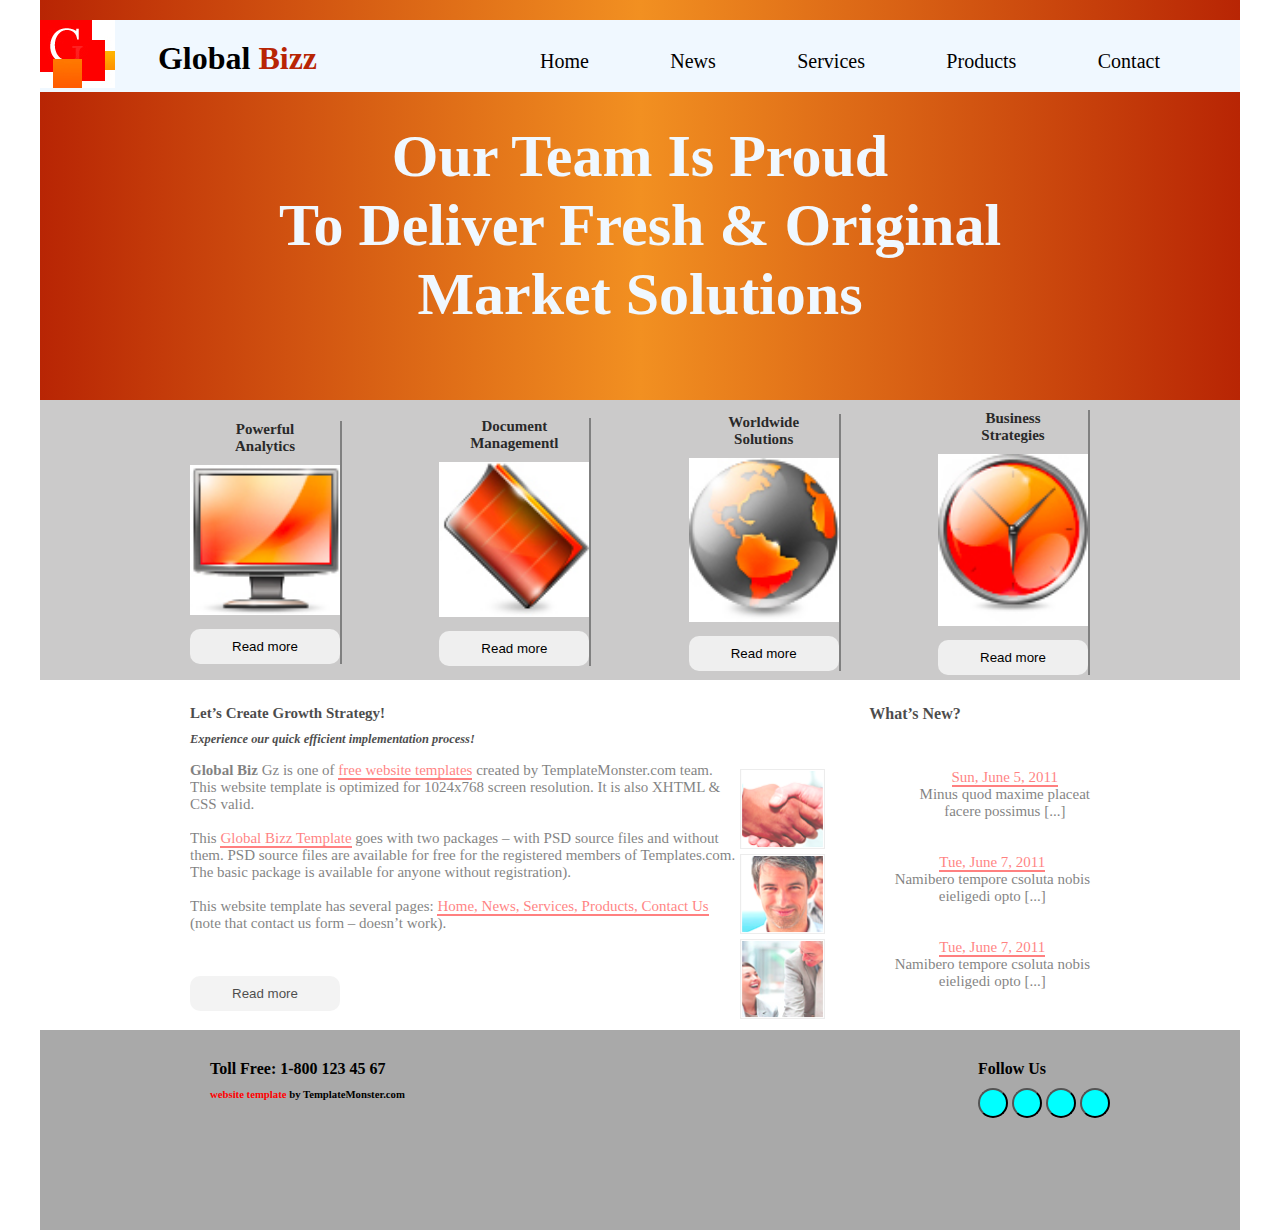
<file: index.html>
<!DOCTYPE html>
<html lang="en">
<head>
    <meta charset="UTF-8">
    <meta http-equiv="X-UA-Compatible" content="IE=edge">
    <meta name="viewport" content="width=device-width, initial-scale=1.0">
    <title>Document</title>
    <link rel="stylesheet" href="./stayli.css">
    <link rel="stylesheet" href="https://cdnjs.cloudflare.com/ajax/libs/font-awesome/6.2.1/css/all.min.css" integrity="sha512-MV7K8+y+gLIBoVD59lQIYicR65iaqukzvf/nwasF0nqhPay5w/9lJmVM2hMDcnK1OnMGCdVK+iQrJ7lzPJQd1w==" crossorigin="anonymous" referrerpolicy="no-referrer" />
</head>
<body>
    <header>
        <div class="container">
            <div class="katta">

                <div class="a">
                    <img src="./image/Layer 11.jpg" alt="">
                </div>
                <div class="b"><h1><B>Global <span style="color:#b82504">Bizz</span> </B></h1>
                </div>
                <div class="d">
                    <ul>
                        <li><a href="#"> Home </a></li>
                        <li><a href="#"> News </a></li>
                        <li><a href="#"> Services</a></li>
                        <li><a href="#"> Products </a></li>
                        <li><a href="#">Contact</a></li>
                                                                       
                    </ul> 
                </div>
            </div>
            <h1 id="bir">Our Team Is Proud <br>
                To Deliver Fresh & Original <br>
                Market Solutions</h1>
        </div>
    </header>
    <main>
        <div class="container">
            <div class="katta">
                <div class="a">
                    <h3>Powerful <br>
                        Analytics</h3>
                        <img src="./image/Layer 20.jpg" alt=""><br>
                        <button>Read more</button>
                </div>
                <div class="a">
                    <h3> Document
                       <br> Managementl 
                        </h3>
                        <img src="./image/Layer 21.jpg" alt=""><br>
                        <button>Read more</button>
                </div>
                <div class="a">
                    <h3>Worldwide<br>
                        Solutions 
                        </h3>
                        <img src="./image/Layer 22.jpg" alt=""><br>
                        <button>Read more</button>
                </div>
                <div class="a">
                    <h3>Business <br>
                        Strategies 
                        </h3>
                        <img src="./image/Group 9.jpg" alt=""> <br>
                        <button>Read more</button>
                </div>
               
            </div>
            <div class="div">
                <div class="k">
                    <h4> <b>Let’s Create Growth Strategy!</b></h4>
                    <h5> <i>Experience our quick efficient implementation process!</i>
                        </h5>
                    <p>  <b style="color: black";>Global Biz </b>Gz is one of <span style="color: red;">free website templates</span> created by TemplateMonster.com team. This website template is optimized for 1024x768 screen resolution. It is also XHTML & CSS valid. <br><br>

                        This <span style="color:red">Global Bizz Template</span> goes with two packages – with PSD source files and without them. PSD source files are available for free for the registered members of Templates.com. The basic package is available for anyone without registration).<br><br>
                        
                        This website template has several pages: <span style="color:red;">Home, News, Services, Products, Contact Us</span>  (note that contact us form – doesn’t work).</p><br><br>
                        <button>Read more</button>

                </div>
                <div class="l">
                    <h4>What’s New?</h4>  <br> <br>
                      <div class="f">
                        <img src="./image/Layer 28.png" alt="">
                            <p> <span>Sun, June 5, 2011</span> <br>
                                Minus quod maxime placeat <br>facere possimus  [...]</p>
                        </div>
                        <div class="f">
                            <img src="./image/Layer 30.png" alt="">
                                <p> <span>Tue, June 7, 2011</span><br>
                                    Namibero tempore csoluta nobis <br>eieligedi opto  [...]</p>
                            </div>
                        <div class="f">
                            <img src="./image/Layer 32.jpg" alt="">
                                <p> <span>Tue, June 7, 2011</span>
                                    <br>
                                    Namibero tempore csoluta nobis<br> eieligedi opto  [...]</p>
                            </div>
                    </div>

                </div>
            </div>
        </div>
    </main>
    <footer>
        <div class="container">
            <div class="katta">
                <div class="a">
                    <h4>Toll Free: 1-800 123 45 67</h4>
                   <h6><span style="color: red;">website template</span> by TemplateMonster.com </h6> 
                </div> 
               <div class="b">
                <h4>Follow Us</h4> 
                           
                <button><i class="fa-solid fa-f"></i></button>
                <button><i class="fa-duotone fa-inbox"></i></button>
                <button><i class="fa-brands fa-twitter"></i></button>
                <button><i class="fa-sharp fa-solid fa-globe"></i></button>
               
               </div>
                    

               
 
 
                
            </div>
        </div>
    </footer>
</body>
</html>
</file>
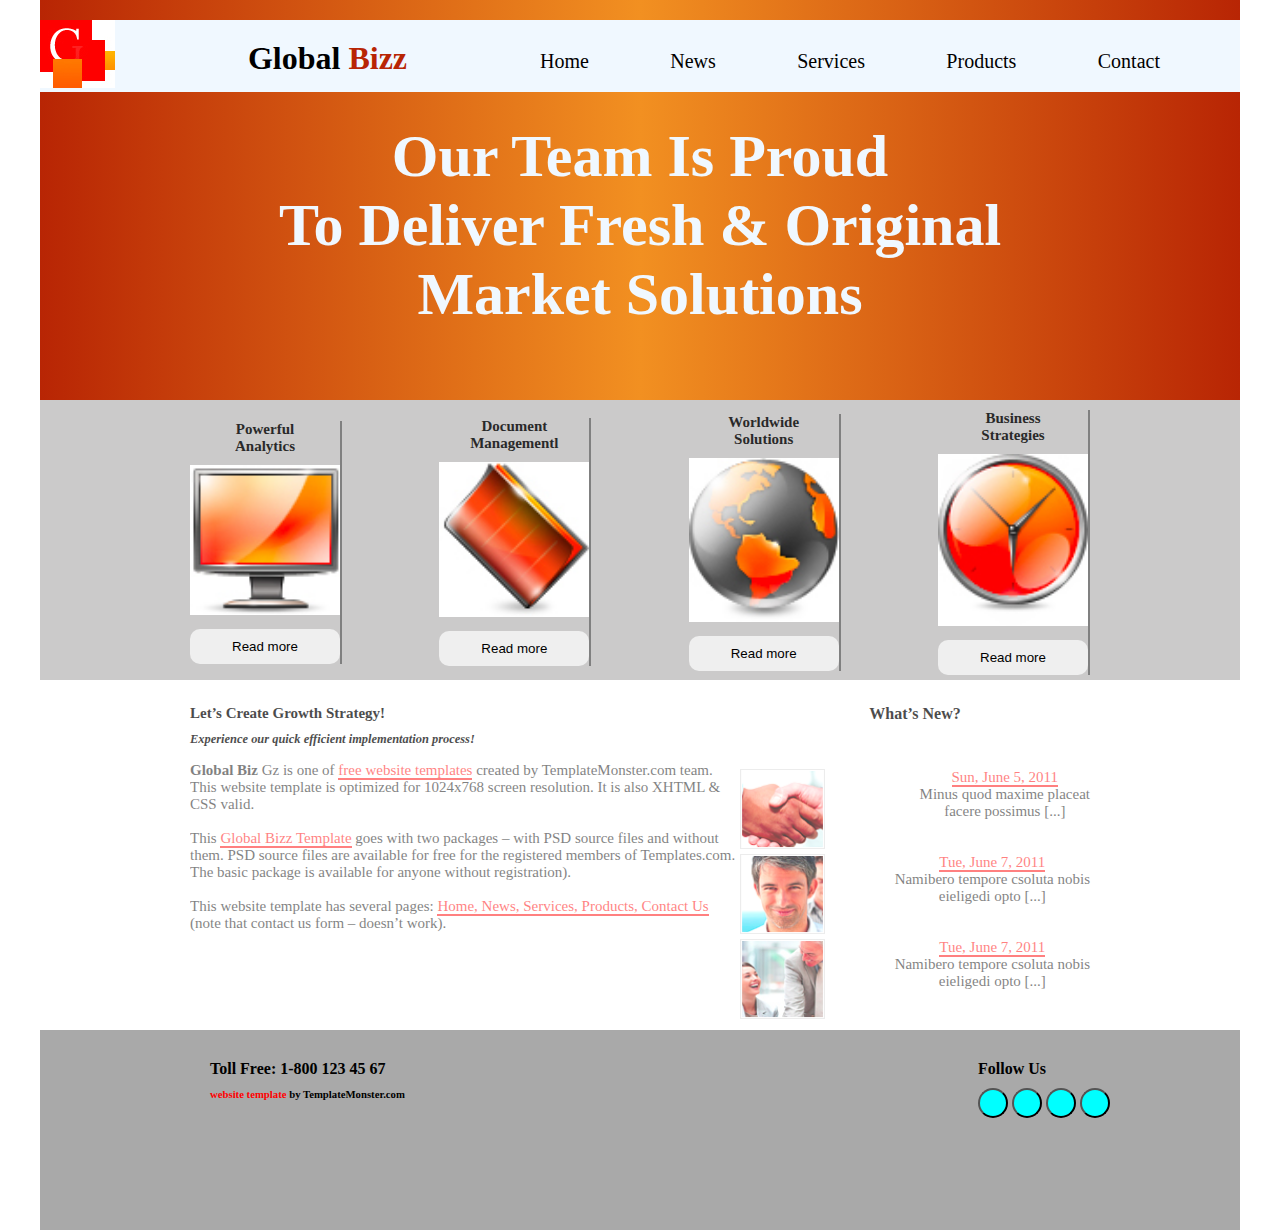
<file: рapka/index.html>
<!DOCTYPE html>
<html lang="en">
<head>
    <meta charset="UTF-8">
    <meta http-equiv="X-UA-Compatible" content="IE=edge">
    <meta name="viewport" content="width=device-width, initial-scale=1.0">
    <title>Document</title>
    <link rel="stylesheet" href="./stayli.css">
    <link rel="stylesheet" href="https://cdnjs.cloudflare.com/ajax/libs/font-awesome/6.2.1/css/all.min.css" integrity="sha512-MV7K8+y+gLIBoVD59lQIYicR65iaqukzvf/nwasF0nqhPay5w/9lJmVM2hMDcnK1OnMGCdVK+iQrJ7lzPJQd1w==" crossorigin="anonymous" referrerpolicy="no-referrer" />
</head>
<body>
    <header>
    <div class="container">
    <div class="katta">

    <div class="a">
        <img src="./image/Layer 11.jpg" alt="">
    </div>
    <div class="b"><h1><B>Global <span style="color:#b82504">Bizz</span> </B></h1>
    </div>
    <div class="d">
        <i class="fa fa-bars" aria-hidden="true"></i>
        <ul>
            <li><a href="#"> Home </a></li>
            <li><a href="#"> News </a></li>
            <li><a href="#"> Services</a></li>
            <li><a href="#"> Products </a></li>
            <li><a href="#">Contact</a></li>
                                                            
        </ul> 
    </div>
    </div>
    <h1 id="bir">Our Team Is Proud <br>
    To Deliver Fresh & Original <br>
    Market Solutions</h1>
    </div>
    </header>
    <main>
    <div class="container">
    <div class="katta">
    <div class="a">
        <h3>Powerful <br>
            Analytics</h3>
            <img src="./image/Layer 20.jpg" alt=""><br>
            <button>Read more</button>
    </div>
    <div class="a">
        <h3> Document
            <br> Managementl 
            </h3>
            <img src="./image/Layer 21.jpg" alt=""><br>
            <button>Read more</button>
    </div>
    <div class="a">
        <h3>Worldwide<br>
            Solutions 
            </h3>
            <img src="./image/Layer 22.jpg" alt=""><br>
            <button>Read more</button>
    </div>
    <div class="a">
        <h3>Business <br>
            Strategies 
            </h3>
            <img src="./image/Group 9.jpg" alt=""> <br>
            <button>Read more</button>
    </div>

    </div>
    <div class="div">
    <div class="k">
        <h4> <b>Let’s Create Growth Strategy!</b></h4>
        <h5> <i>Experience our quick efficient implementation process!</i>
            </h5>
        <p>  <b style="color: black";>Global Biz </b>Gz is one of <span style="color: red;">free website templates</span> created by TemplateMonster.com team. This website template is optimized for 1024x768 screen resolution. It is also XHTML & CSS valid. <br><br>

            This <span style="color:red">Global Bizz Template</span> goes with two packages – with PSD source files and without them. PSD source files are available for free for the registered members of Templates.com. The basic package is available for anyone without registration).<br><br>
            
            This website template has several pages: <span style="color:red;">Home, News, Services, Products, Contact Us</span>  (note that contact us form – doesn’t work).</p><br><br>
            <!-- <button>Read more</button> -->

    </div>
    <div class="l">
        <h4>What’s New?</h4>  <br> <br>
            <div class="f">
            <img src="./image/Layer 28.png" alt="">
                <p> <span>Sun, June 5, 2011</span> <br>
                    Minus quod maxime placeat <br>facere possimus  [...]</p>
            </div>
            <div class="f">
                <img src="./image/Layer 30.png" alt="">
                    <p> <span>Tue, June 7, 2011</span><br>
                        Namibero tempore csoluta nobis <br>eieligedi opto  [...]</p>
                </div>
            <div class="f">
                <img src="./image/Layer 32.jpg" alt="">
                    <p> <span>Tue, June 7, 2011</span>
                        <br>
                        Namibero tempore csoluta nobis<br> eieligedi opto  [...]</p>
                </div>
        </div>

    </div>
    </div>
    </div>
    </main>
    <footer>
    <div class="container">
    <div class="katta">
    <div class="a">
        <h4>Toll Free: 1-800 123 45 67</h4>
        <h6><span style="color: red;">website template</span> by TemplateMonster.com </h6> 
    </div> 
    <div class="b">
    <h4>Follow Us</h4> 
                
    <button><i class="fa-solid fa-f"></i></button>
    <button><i class="fa-duotone fa-inbox"></i></button>
    <button><i class="fa-brands fa-twitter"></i></button>
    <button><i class="fa-sharp fa-solid fa-globe"></i></button>

    </div>
        





    </div>
    </div>
    </footer>
    </body>
    </html>
</file>
<file: stayli.css>
*{
    margin: 0px;
    padding: 0px;
    text-decoration: none;
    list-style: none;
    box-sizing: border-box;
}
header{
    max-width: 1200px;
    margin: 0 auto;
    background: linear-gradient(to right, #b82504,#f29021,#b82504);
    height: 400px;;
    padding-top: 20px;
}
header.container{
    max-width: 900px;
    margin: 0 auto;
}
header .katta{
    display: flex;
    justify-content: space-between;
    width: 400px;
    background-color: aliceblue;
    width: 1200px;
    
}
header .katta ul{
    display: flex;
    justify-content: space-between;
    width: 700px;
    margin-top: 30px;
    margin-left: 180px;
  
}
header h1{
    margin-top: 20px;
}
header ul li a{
    color: black;
    font-size: 20px;
    text-align: center;
    margin-right: 80px;
}
header ul li a:hover{
    color: #b82504;
}
header #bir{
    color: aliceblue;
    text-align: center;
    margin-top: 30px;
    font-size: 60px;
}
main {
    max-width: 1200px;
    margin: 0 auto;
    background-color: rgb(203, 202, 202);
    width: 1200px;
    height: 280px;
    padding-top: 10px;
    margin-bottom: 350px;
}
main .container{
    max-width: 900px;
    margin: 0 auto;
   
}
main .katta{
    display: flex;
    justify-content: space-between;
    width: 900px;
   align-items: center;
   

}
main h3{
    color: black;
    font-size: 15px;
    opacity: 0.8;
   padding-bottom: 10px;
   text-align: center;
   
}
main img {
    width: 150px;
    
   
}
main button{
    text-align: center;
    align-items: center;
    padding: 10px;
    width: 150px;
    border-radius: 10px;
    border:rgb(203, 202, 202);
    margin-top:10px;
}
main .a{
    border-right: 2px solid gray; 
 
}
main .div{
    display: flex;
    padding-top: 30px;
}
main .k{
    width: 600px;
}
main .l{
    width: 350px;
    text-align: center;
    opacity: 0.7;
    
}

main .f{
    display: flex; 
    justify-content: space-between;
    width: 350px;
   
}
main .k, h4 {
    padding-bottom: 10px;
}
main .k, h5{
    padding-bottom: 15px;
} 
main .k, p{
    font-size: 15px;
    opacity: 0.7;
}
main span{
    border-bottom: 2px solid red;
    color: red;
}
main .f img {
    width: 85px;
    height: 85px;
    padding-bottom: 5px ;
}

footer{
    max-width: 1200px;
    margin: 0 auto;
    background-color: darkgrey;
    height: 200px;
      
   }
footer .container{
    max-width: 900px;
    margin: 0 auto;
    margin-left: 170px;
}
footer .katta{
    display: flex;
    justify-content: space-between;
    padding-top: 30px;
}
footer button{
    background-color:aqua;
    border-radius: 50%;
    width: 30px;
    height: 30px;
}
</file>
<file: рapka/stayli.css>
*{
    margin: 0px;
    padding: 0px;
    text-decoration: none;
    list-style: none;
    box-sizing: border-box;
}
header{
    max-width: 1200px;
    margin: 0 auto;
    background: linear-gradient(to right, #b82504,#f29021,#b82504);
    height: 400px;;
    padding-top: 20px;
}
header.container{
    max-width: 900px;
    margin: 0 auto;
}
header .katta{
    display: flex;
    justify-content: space-between;
    width: 400px;
    background-color: aliceblue;
    width: 1200px;
    
}
header .katta ul{
    display: flex;
    justify-content: space-between;
    width: 700px;
    margin-top: 30px;
    /* margin-left: 180px; */
  
}
header h1{
    margin-top: 20px;
}
header ul li a{
    color: black;
    font-size: 20px;
    text-align: center;
    margin-right: 80px;
}
header ul li a:hover{
    color: #b82504;
}
header #bir{
    color: aliceblue;
    text-align: center;
    margin-top: 30px;
    font-size: 60px;
}
main {
    max-width: 1200px;
    margin: 0 auto;
    background-color: rgb(203, 202, 202);
    width: 1200px;
    height: 280px;
    padding-top: 10px;
    margin-bottom: 350px;
}
main .container{
    max-width: 900px;
    margin: 0 auto;
   
}
main .katta{
    display: flex;
    justify-content: space-between;
    width: 900px;
   align-items: center;
   

}
main h3{
    color: black;
    font-size: 15px;
    opacity: 0.8;
   padding-bottom: 10px;
   text-align: center;
   
}
main img {
    width: 150px;
    
   
}
main button{
    text-align: center;
    align-items: center;
    padding: 10px;
    width: 150px;
    border-radius: 10px;
    border:rgb(203, 202, 202);
    margin-top:10px;
}
main .a{
    border-right: 2px solid gray; 
 
}
main .div{
    display: flex;
    padding-top: 30px;
}
main .k{
    width: 600px;
}
main .l{
    width: 350px;
    text-align: center;
    opacity: 0.7;
    
}

main .f{
    display: flex; 
    justify-content: space-between;
    width: 350px;
   
}
main .k, h4 {
    padding-bottom: 10px;
}
main .k, h5{
    padding-bottom: 15px;
} 
main .k, p{
    font-size: 15px;
    opacity: 0.7;
}
main span{
    border-bottom: 2px solid red;
    color: red;
}
main .f img {
    width: 85px;
    height: 85px;
    padding-bottom: 5px ;
}

footer{
    max-width: 1200px;
    margin: 0 auto;
    background-color: darkgrey;
    height: 200px;
      
   }
footer .container{
    max-width: 900px;
    margin: 0 auto;
    margin-left: 170px;
}
footer .katta{
    display: flex;
    justify-content: space-between;
    padding-top: 30px;
}
footer button{
    background-color:aqua;
    border-radius: 50%;
    width: 30px;
    height: 30px;
}
/* respone beramiz */
@media(max-width: 991px){
    header {
        max-width: 800px;
        height: 300px;
                
    }
    header h1{
        font-size: 20px;
    }
 header .katta{
    background-color: aliceblue;
    width: 800px;
  

}
header .katta ul{
display: flex;
justify-content: space-between;
width: 620px;
}
header #bir{
    font-size: 30px;
}
main{
    max-width: 800px;
}
main .container{
    max-width: 800px;
}
main .katta{
    max-width: 800px;
}
main .a{
    max-width: 150px;
}
footer{
    max-width: 800px;
}
}
@media(max-width: 768px){
    header {
        max-width:660px;
        height: 300px;
                
    }
    header h1{
        font-size: 30px;
    }
 header .katta{
    background-color: aliceblue;
    width: 660px;
  

}
header .katta ul{
    
display: none;

}
header i{
    font-size: 50px;
    text-align: center;
    margin-right: 50px;
}

header #bir{
    font-size: 40px;
}
main{
    max-width: 660px;
}
main .container{
    max-width: 660px;
}
main .katta{
    max-width: 660px;
}
main .a{
    max-width: 90px;
    font-size: 20px;
    padding-bottom: 80px;
}
main img{
    width: 110px;
    height: 70px;
    padding-right: 40px;
}
main button{
    width: 60px;
    height: 40px;
    font-size: 10px;
}
footer{
    max-width: 660px;
    padding-top: 30px;
    padding-right: 100px;
}

}
@media(max-width: 576px){
    header {
        max-width:576px;
        height: 450px;
        padding-bottom: 50px;
                
    }
    header h1{
        font-size: 30px;
    }
 header .katta{
    background-color: aliceblue;
    width: 576px;
  

}
header .katta ul{
    
display: none;

}
header i{
    font-size: 50px;
    text-align: center;
    margin-right: 50px;
}

header #bir{
    font-size: 40px;
}
main{
    max-width: 576px;
    height: 700px;
    padding-top: 50px;
}
main .container{
    max-width: 576px;
}
main .katta {
    max-width: 100%;
    height: 500px;
    margin-top: 50px;
    /* display: flex;
    flex-direction: column; */
    display: grid;
    grid-template-columns: repeat(2,1fr);
    grid-template-rows: 100px;
    gap:10px;
   
   
  
}
main .a{
    max-width: 250px;
    height: 460px;
    margin-top: 100px;
   
}
main img{
    width: 250px;
    height: 200px;
    padding-right: 40px;
    padding-bottom: 20px;
   
}
main h3{
    font-size: 20px;
    margin-top: 50px;
}
main button{
    width: 90px;
    height: 40px;
    font-size: 10px;
       padding-top: 10px;
       margin-bottom: 50px;
       align-items: center;
       margin-left: 50px;
    
}
main .div{
   
    display:flex;
    flex-direction: column;
    /* grid-template-columns: repeat(2,1fr);
    grid-template-rows: 100px;
    gap:10px; */
    padding-top: 120px;
    padding-bottom: 50px;
    height: 500px;
   
  
}
main .div img{
    width: 200px;
    height: 200px;
}
footer{
    max-width: 576px;
    height: 500px;
    padding-top: 30px;
    padding-right: 100px;
    margin-top: 980px;
}
footer .katta{
    display:flex;
    flex-direction: column;
    /* grid-template-columns: repeat(2,1fr);
    grid-template-rows: 100px;
    gap:10px; */
    padding-top: 120px;
    padding-bottom: 50px;
    height: 300px;
   
  
}

}
</file>
